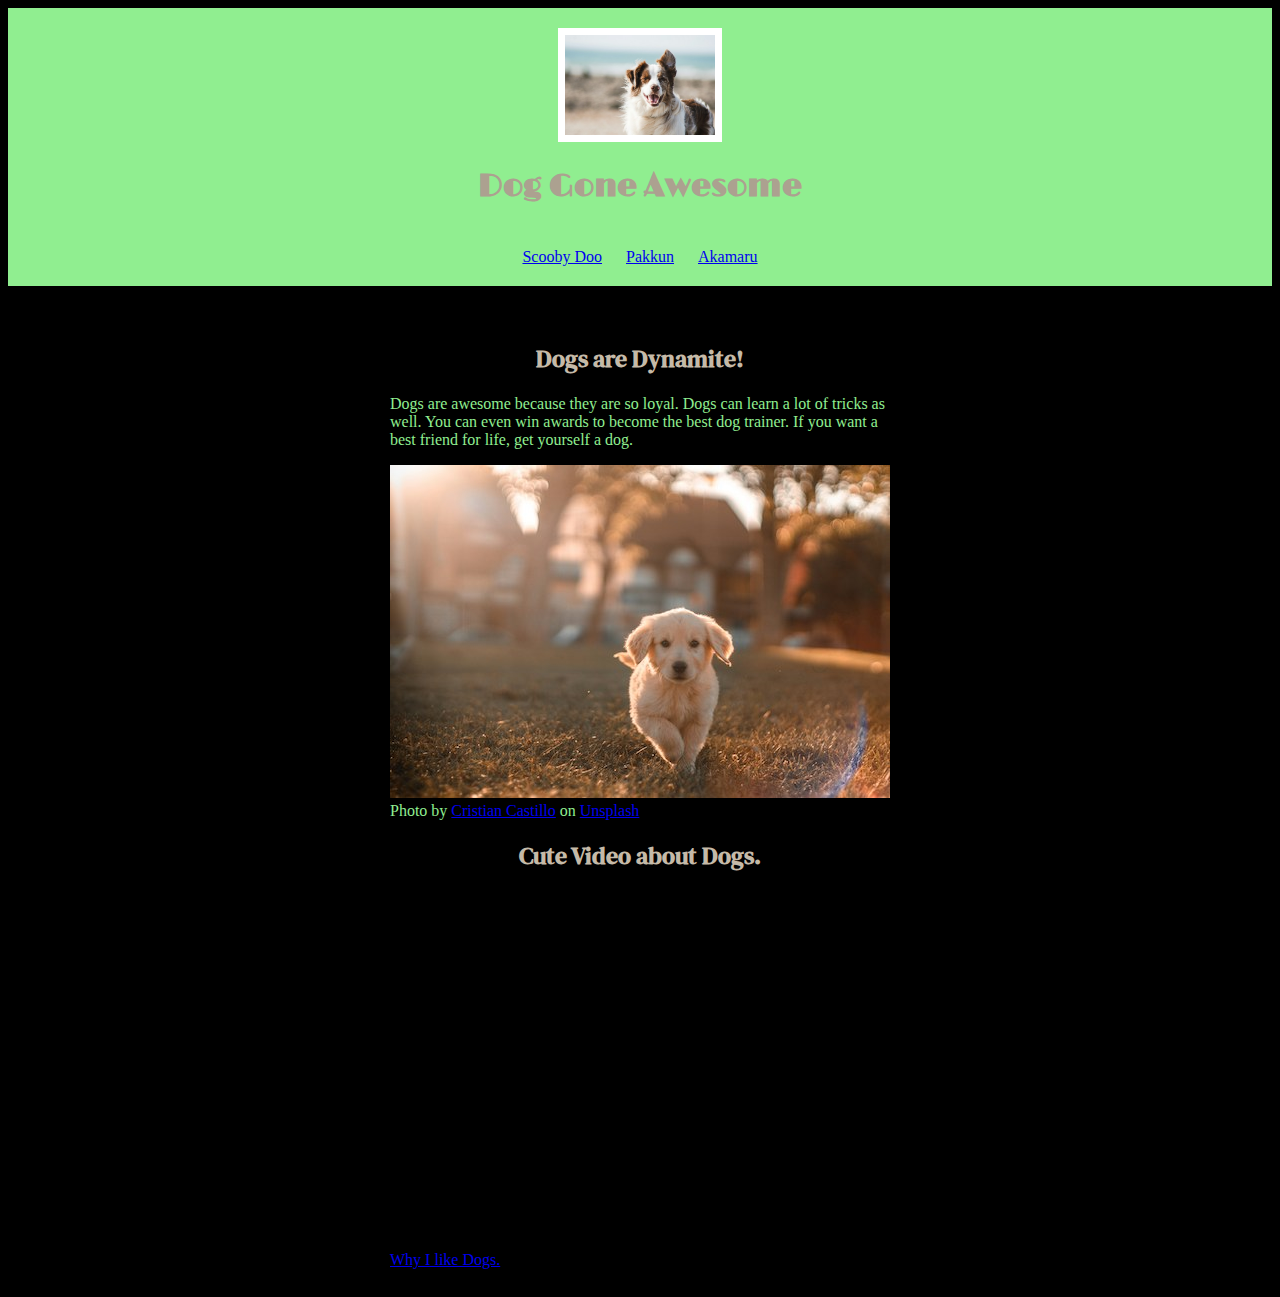
<file: index.html>
<!DOCTYPE html>
<html>
    <head>
        <link rel="preconnect" href="https://fonts.googleapis.com">
        <link rel="preconnect" href="https://fonts.gstatic.com" crossorigin>
        <link href="https://fonts.googleapis.com/css2?family=Limelight&display=swap" rel="stylesheet">
        
        <link rel="preconnect" href="https://fonts.googleapis.com">
        <link rel="preconnect" href="https://fonts.gstatic.com" crossorigin>
        <link href="https://fonts.googleapis.com/css2?family=DM+Serif+Text:ital@0;1&display=swap" rel="stylesheet">
        

        <link rel="stylesheet" href="styles.css">
        <meta charset="utf-8">
        <title>All about Dogs</title>
    </head>
    <body>
        
            <header>
            <img class="header-pic"src="images/dogThree.jpg" width="150px">
                <h1>Dog Gone Awesome</h1>

                <ul>
                    <li><a href="https://scoobydoo.fandom.com/wiki/Scooby-Doo" target="blank">Scooby Doo</a></li>
                    <li><a href="https://springtimeofyouth.fandom.com/wiki/Pakkun" target="blank">Pakkun</a></li>
                    <li><a href="https://naruto.fandom.com/wiki/Akamaru" target="blank">Akamaru</a></li>
                </ul>

            </header>
        
        <article>
            <h2>Dogs are Dynamite!</h2>
            <p>Dogs are awesome because they are so loyal. Dogs can learn a lot of tricks as well. You can even win awards to become the best dog trainer. If you want a best friend for life, get yourself a dog.
            </p>
            <img src="images/dogOne.jpg">
            <br>
            Photo by <a href="https://unsplash.com/@castillcc?utm_content=creditCopyText&utm_medium=referral&utm_source=unsplash">Cristian Castillo</a> on <a href="https://unsplash.com/photos/yellow-labrador-puppy-running-on-field-73pyV0JJOmE?utm_content=creditCopyText&utm_medium=referral&utm_source=unsplash">Unsplash</a>
            <h2>Cute Video about Dogs.</h2>
            <iframe width="560" height="315" src="https://www.youtube.com/embed/f96inT5Hxl0?si=pbMG1540uV90fonM" title="YouTube video player" frameborder="0" allow="accelerometer; autoplay; clipboard-write; encrypted-media; gyroscope; picture-in-picture; web-share" referrerpolicy="strict-origin-when-cross-origin" allowfullscreen></iframe>
        </article>
        <article>
            <footer>
                <a href="why.html">Why I like Dogs.</a>
            </footer>
        </article>


    </body>
</html>
</file>
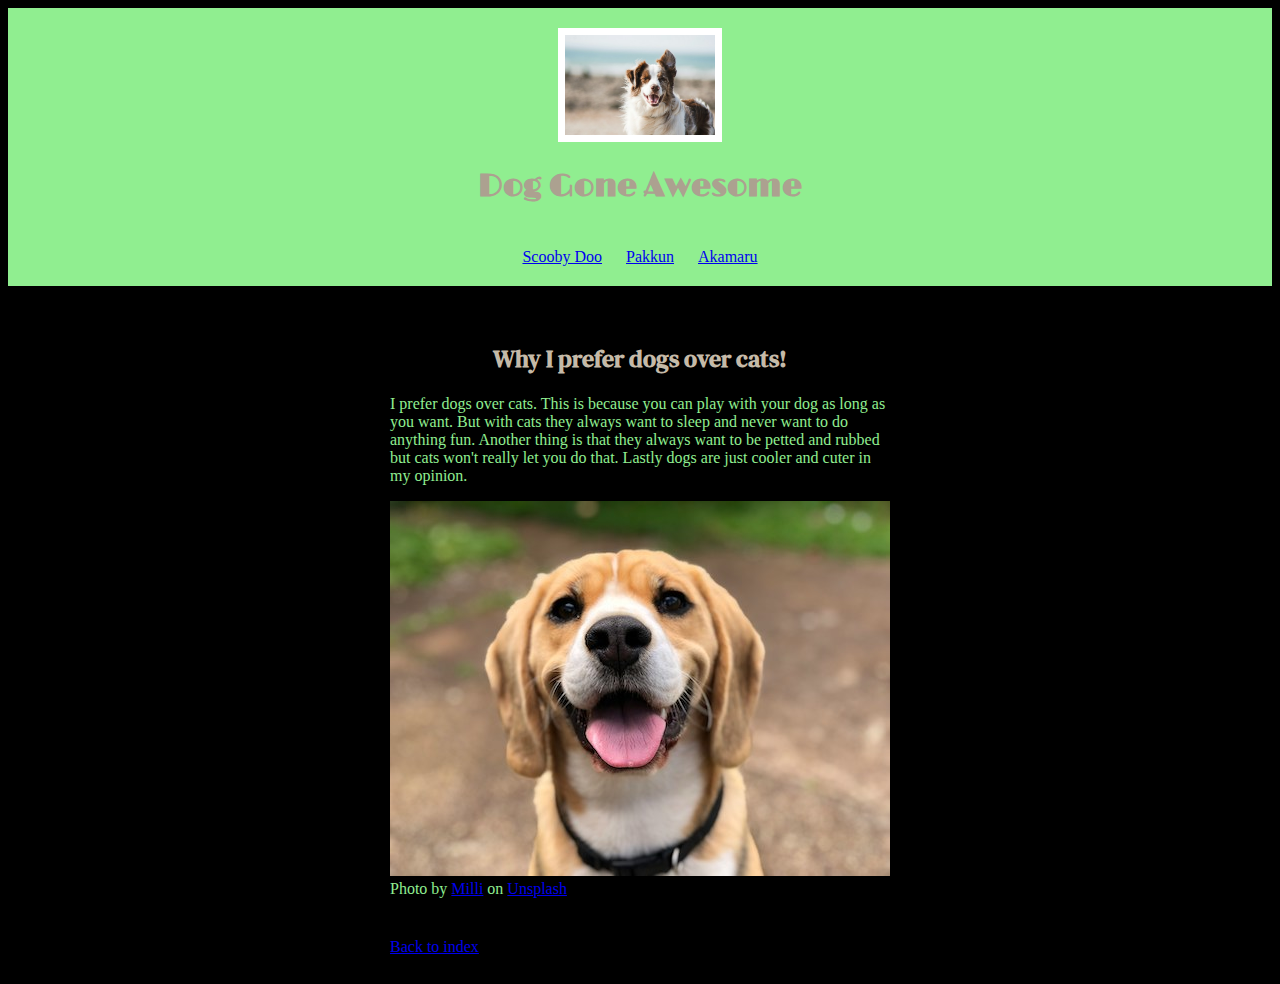
<file: why.html>
<!DOCTYPE html>
<html>
    <head>
        <link rel="preconnect" href="https://fonts.googleapis.com">
        <link rel="preconnect" href="https://fonts.gstatic.com" crossorigin>
        <link href="https://fonts.googleapis.com/css2?family=Limelight&display=swap" rel="stylesheet">
        
        <link rel="preconnect" href="https://fonts.googleapis.com">
        <link rel="preconnect" href="https://fonts.gstatic.com" crossorigin>
        <link href="https://fonts.googleapis.com/css2?family=DM+Serif+Text:ital@0;1&display=swap" rel="stylesheet">
        

        <link rel="stylesheet" href="styles.css">
        <meta charset="utf-8">
        <title>All about Dogs</title>
    </head>

    <body>

        <header>
            <img class="header-pic"src="images/dogThree.jpg" width="150px">
            <h1>Dog Gone Awesome</h1>

            <ul>
                <li><a href="https://scoobydoo.fandom.com/wiki/Scooby-Doo" target="blank">Scooby Doo</a></li>
                <li><a href="https://springtimeofyouth.fandom.com/wiki/Pakkun" target="blank">Pakkun</a></li>
                <li><a href="https://naruto.fandom.com/wiki/Akamaru" target="blank">Akamaru</a></li>
            </ul>

        </header>

        <article>
            <h2>Why I prefer dogs over cats!</h2>
            <p> I prefer dogs over cats. This is because you can play with your dog as long as you want. But with cats they always want to sleep and never want to do anything fun. Another thing is that they always want to be petted and rubbed but cats won't really let you do that. Lastly dogs are just cooler and cuter in my opinion.
            </p>
            <img src="images/dogTwo.jpg">
            <br>
            Photo by <a href="https://unsplash.com/@marliesestreefland?utm_content=creditCopyText&utm_medium=referral&utm_source=unsplash">Milli</a> on <a href="https://unsplash.com/photos/dogs-face-2l0CWTpcChI?utm_content=creditCopyText&utm_medium=referral&utm_source=unsplash">Unsplash</a>
        
        </article>
        <article>
            <footer>
                <a href="index.html">Back to index</a>
            </footer>
        </article>


    </body>
</html>
</file>
<file: styles.css>
header {
    text-align: center;
    border: white;
    background-size: cover;
    padding: 20px 0px 0px 0px;
    background-color: lightgreen;
    
}

body {
    background-color: black;
    color: lightgreen;

}
.header-pic {
    border: 7px solid white;
}
article {
    max-width: 500px;
    padding: 20px;
    margin: 0 auto;
    color: lightgreen;
}
h1 {
    font-family: "Limelight", sans-serif;
    font-size: xx-large;
    color: rgb(172, 161, 144);
}

h2 {
    font-family: "DM Serif Text", serif;
    color: rgb(197, 186, 168);
    text-align: center;
}

ul {
    padding: 20px;
}
li {
    display: inline;
    padding: 0px 10px 0px 10px;
}
</file>
